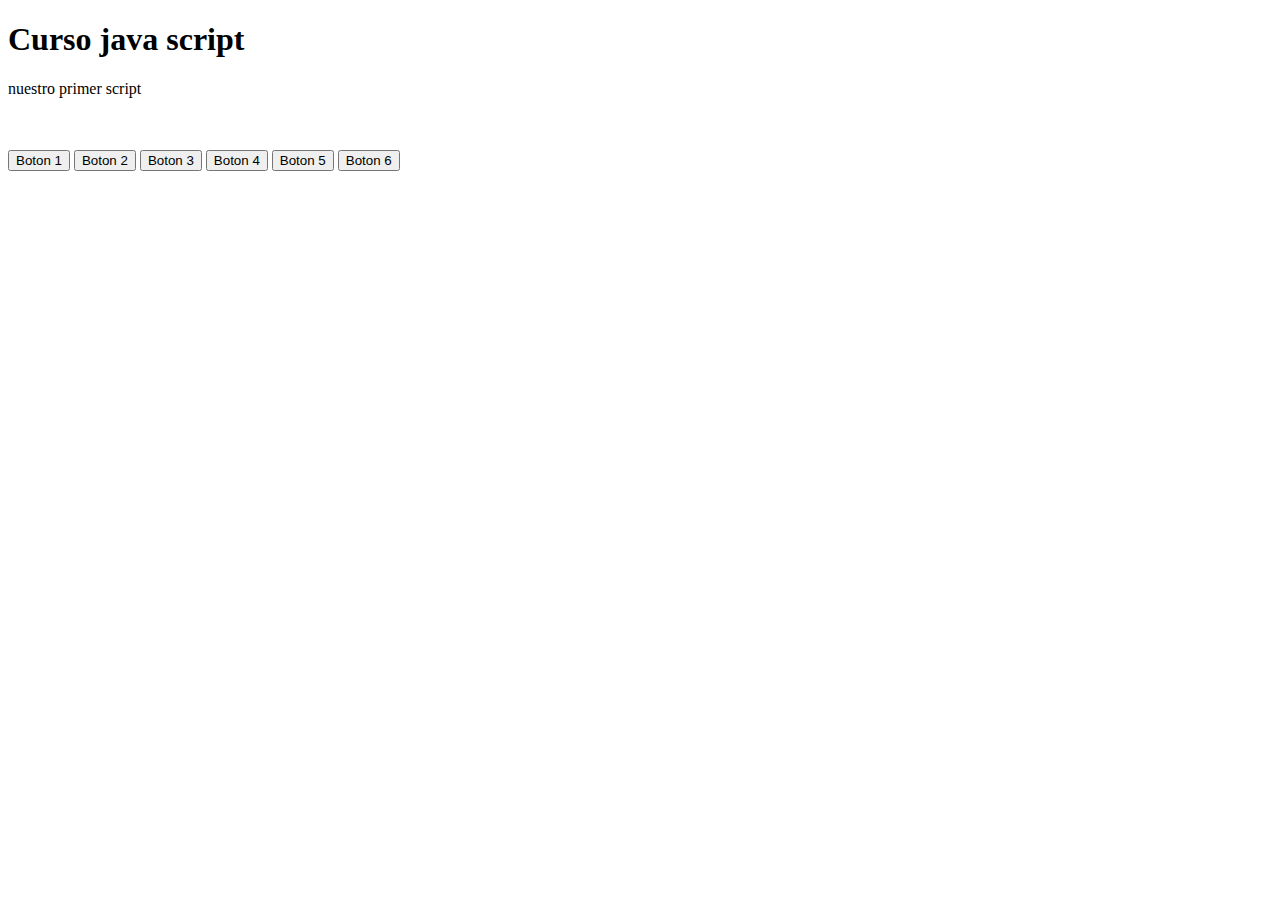
<file: js/index.html>
<!DOCTYPE html>
<html lang="es">

<head>
	<meta charset="utf-8">
	<script href="15-arrays-multidimensionales.js"></script>
	<title>Hola mundo</title>
</head>

<body>

	<h1>Curso java script</h1>
	<p>nuestro primer script</p><br><br>


	<button data-color="red">Boton 1</button>
	<button data-color="green">Boton 2</button>
	<button data-color="blue">Boton 3</button>
	<button data-color="yellow">Boton 4</button>
	<button data-color="pink">Boton 5</button>
	<button>Boton 6</button>
	
	<script>
		const boton = document.querySelectorAll
			('button');

		boton.forEach(function (item) {

			item.addEventListener('click', function
			 () {
				item.style.backgroundColor = 
				item.dataset.color || 'purple'; //asignacion por condicional
			});
		})



		/*boton.onclick= function() {
			alert('Click');
		}
		boton.addEventListener('click', function () {
			alert('Click 1');

		});
		boton.addEventListener('click', function () {
			alert('Click 2');

		});	*/
	</script>




</body>

</html>
</file>
